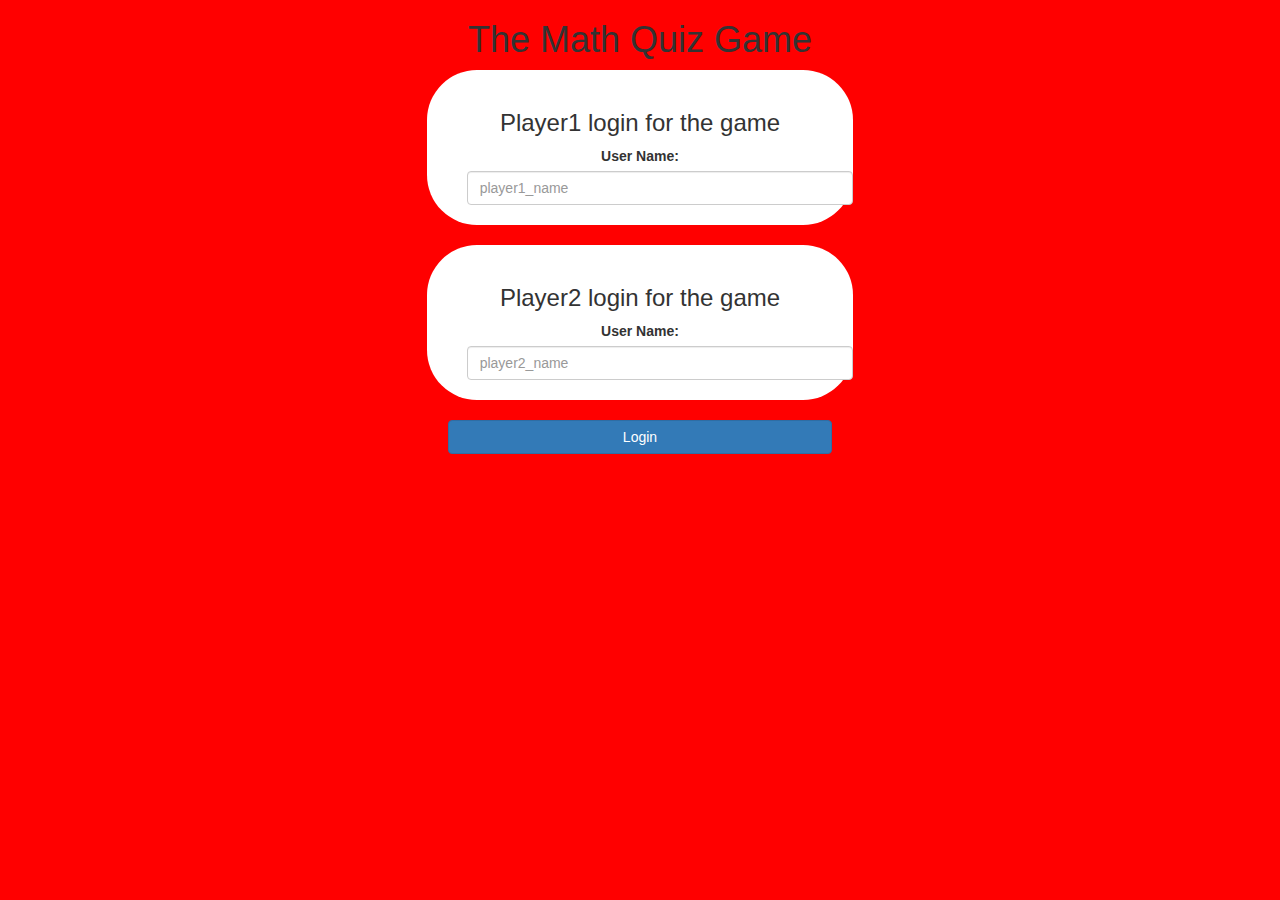
<file: index.html>
<!DOCTYPE html>
<html>
<head>
	<title>The Math Quiz Game!</title>

<meta name="viewport" content="width=device-width, initial-scale=1">
<link rel="stylesheet" href="https://maxcdn.bootstrapcdn.com/bootstrap/3.4.0/css/bootstrap.min.css">
<script src="https://ajax.googleapis.com/ajax/libs/jquery/3.4.1/jquery.min.js"></script>
<script src="https://maxcdn.bootstrapcdn.com/bootstrap/3.4.0/js/bootstrap.min.js"></script>

<link rel="stylesheet" type="text/css" href="game.css">

<script src="game.js"></script>
</head>
<body>
	
	<center>
		<h1>The Math Quiz Game</h1>
		
		<div class="col-lg-4 col-sm-8 col-xs-11 login_div1" >
			<h3>Player1 login for the game</h3>
			<label>User Name:</label>
			<input type="text" id="player1_name_input" class="form-control" placeholder="player1_name">
			<br>
		</div>
		<br>
		<div class="col-lg-4 col-sm-8 col-xs-11 login_div1" >
			<h3>Player2 login for the game</h3>
			<label>User Name:</label>
			<input type="text" id="player2_name_input" class="form-control" placeholder="player2_name">
			<br>
		</div>
		<br>
	<button style="width:30% " class="btn btn-primary" onclick="add_user()">Login</button>


	</center>
	

</body>
</html>
</file>
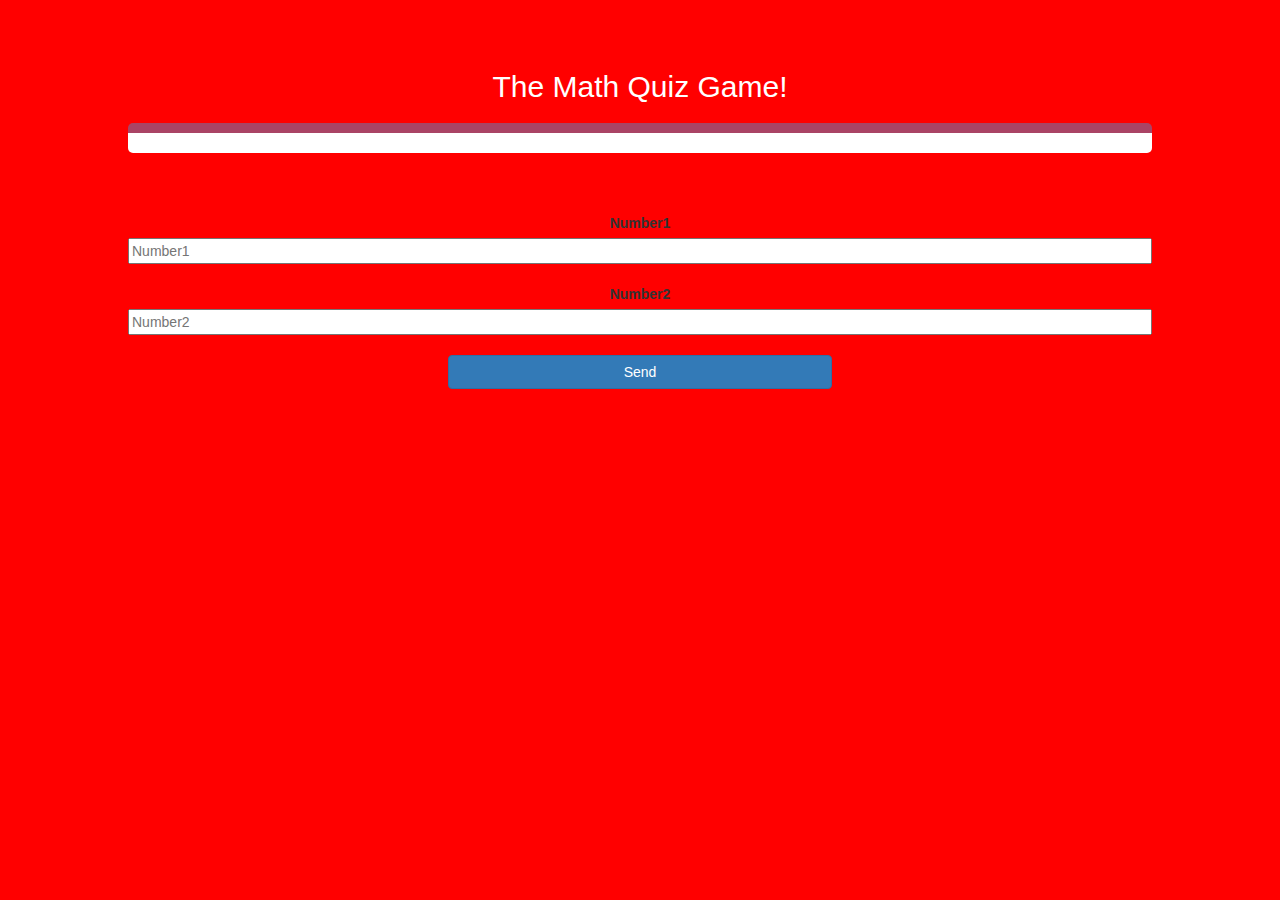
<file: game_page.html>
<!DOCTYPE html>
<html>
<head>
	<title>The Math Quiz Game!</title>

<meta name="viewport" content="width=device-width, initial-scale=1">
<link rel="stylesheet" href="https://maxcdn.bootstrapcdn.com/bootstrap/3.4.0/css/bootstrap.min.css">
<script src="https://ajax.googleapis.com/ajax/libs/jquery/3.4.1/jquery.min.js"></script>
<script src="https://maxcdn.bootstrapcdn.com/bootstrap/3.4.0/js/bootstrap.min.js"></script>

<script src="game_page.js"></script>
</head>

<link rel="stylesheet" type="text/css" href="game.css">
<body>
    <h4 id="player1_name_input"></h4><span id="player1_score"></span>
    <br>
    <h4 id="player2_name_input"></h4><span id="player2_score"></span>
    <div class="container"></div>
        <center>
            <h2 style="color: white">The Math Quiz Game!</h2>
            <h3 id="player_question"></h3>
            <h3 id="player_answer"></h3>
            <div id="output" class="col-lg-6" style="width:80%">

                 
            </div>
                <br>
                <br>
                <br>
                
		<label><b>Number1</b></label></div>
		<br>
<input type="text" id="Number1"  class="fprm-control" placeholder="Number1">
		<br>
		<br>
        </center>
        <center>
        <label><b>Number2</b></label></div>
		<br>
<input type="text" id="Number2" class="fprm-control" placeholder="Number2">
		<br>
		<br>
            
            
		<button onclick="send()" class="btn btn-primary" style="width:30%">Send</button>

</center>

</body>
</html>
</file>
<file: game.css>
body
{
	background:red;
}

	.login_div1 , .login_div2
	{
		background:white;
		padding: 20px;
		float: none;
		border-radius: 50px;
	}


#player1_name_input , #player2_name_input
{
	display: inline-block;
	margin-left: 20px;
}
#Number1 , #Number2
{
	width: 80%;
}
#word_display
{
	letter-spacing: 5px;
}
#output
{
background:white;
border-radius: 5px;
border-top: 10px solid #AA4465;
padding: 10px;
float: none;
text-align: left;
}
</file>
